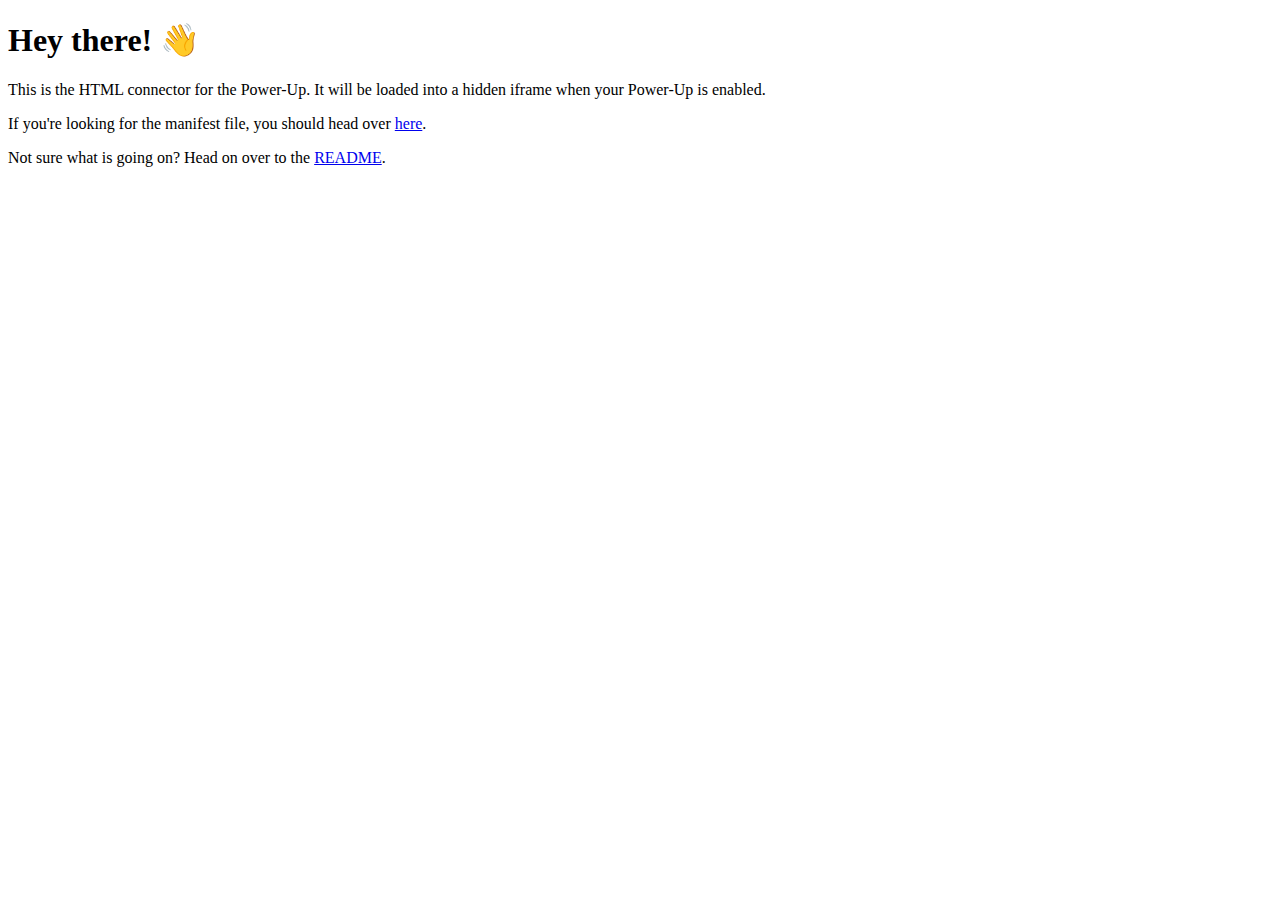
<file: trello/index.html>
<!DOCTYPE html>
<html>
  <head>
    <meta charset="utf-8">
  </head>
  <body>
    <h1>Hey there! 👋</h1>

    <p>This is the HTML connector for the Power-Up. It will be loaded into a hidden iframe when your Power-Up is enabled.</p>
    <p>If you're looking for the manifest file, you should head over <a href="./manifest.json">here</a>.</p>
    <p>Not sure what is going on? Head on over to the <a href="https://github.com/trello/power-up-template/blob/gh-pages/README.md">README</a>.</p>

    <script src="https://p.trellocdn.com/power-up.min.js"></script>
    <script src="./js/client.js"></script>
  </body>
</html>
</file>
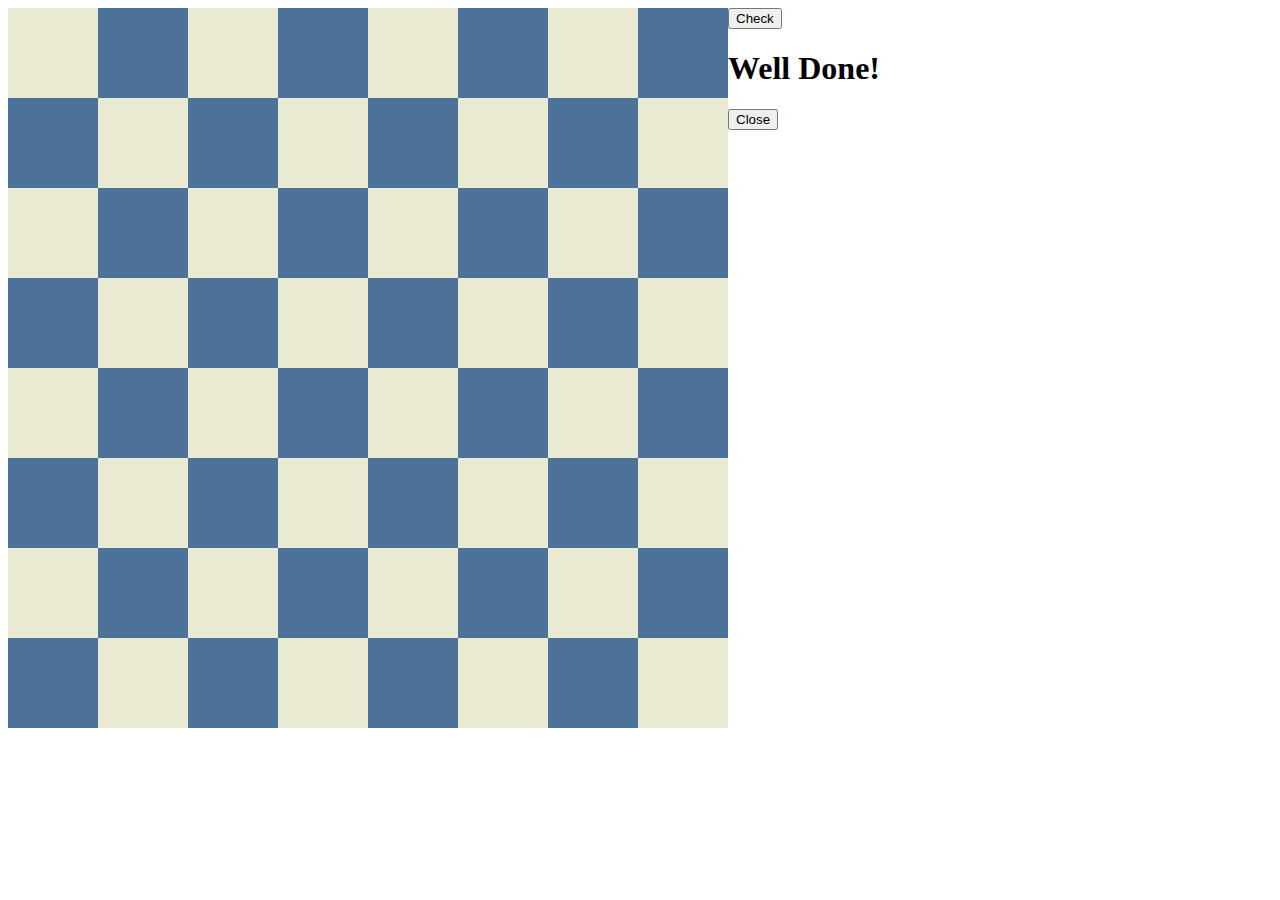
<file: eight-queens.html>
<!DOCTYPE html>
<html lang="en">
<head>
    <meta charset="UTF-8">
    <meta http-equiv="X-UA-Compatible" content="IE=edge">
    <meta name="viewport" content="width=device-width, initial-scale=1.0">
    <title>Eight Queens</title>

    <script src="https://code.jquery.com/jquery-3.6.0.min.js" integrity="sha256-/xUj+3OJU5yExlq6GSYGSHk7tPXikynS7ogEvDej/m4=" crossorigin="anonymous"></script>

    <link rel="stylesheet" href="styles.css">
    <link rel="stylesheet" href="chess.css">
</head>
<body>
    <div id="board1"></div>
    <button id="check-answer">Check</button>
    <section class="popup">
      <div>
        <h1>Well Done!</h1>
        <button id="close">Close</button>
      </div>
    </section>
</body>
<script src="chess.js"></script>
<script>

var board = new Board('board1');

Array.from($(".square")).forEach(function(square) {
    $(square).click(function() {
      if(board.isSquareEmpty(this.dataset.coord)) {
        board.placePiece('Q', 'w', this.dataset.coord);
      } else {
        board.removePiece(this.dataset.coord);
      }
    });
});

$("#check-answer").click(function() {
  checkAnswer();
});

$("#close").on("click", function() {
  $(".popup").css("display", "none");
});

function checkAnswer() {
  let positions = Object.keys(board.position).map(s => (s.substring(0,1).toLowerCase().charCodeAt(0) - 96).toString() + s.substring(1));
  for(let i = 0; i < positions.length; i++) {
    for(let j = 0; j < positions.length; j++) {
      if(i == j) {
        continue;
      }
      let occupiedSquare = positions[i];
      let other = positions[j];
      // ranks and files
      if(occupiedSquare.charAt(0) === other.charAt(0) ||
         occupiedSquare.charAt(1) === other.charAt(1)) {
          alert("Not quite right");
          return;
      }

      // diagonals
      let diff = Math.abs(occupiedSquare.charCodeAt(0) - other.charCodeAt(0)) - Math.abs(occupiedSquare.charCodeAt(1) - other.charCodeAt(1));
      if(diff === 0) {
        alert("Not quite right");
        return;
      }
    }
  }
  window.parent.postMessage({type: 'puzzle-solved', number: positions.length}, '*');
  alert(`Well done! You got ${positions.length} queen${positions.length != 1 ? "s" : ""} on the board.`);
}

$.ajax({
  url: "https://chessmates.com.au/kajabi.php",
  type : 'GET',
  data : {
      email : email,
      type : 'get-queens'
  },
  success : function(data) {
    let dailyImg = $("a[href='https://www.chessmates.online/eight-queens']").get(0);
    let a = $(`<div class='puzzle-progress'>${data}/8</div>`).get(0);
    dailyImg.appendChild(a);
  }
});


</script>
</html>
</file>
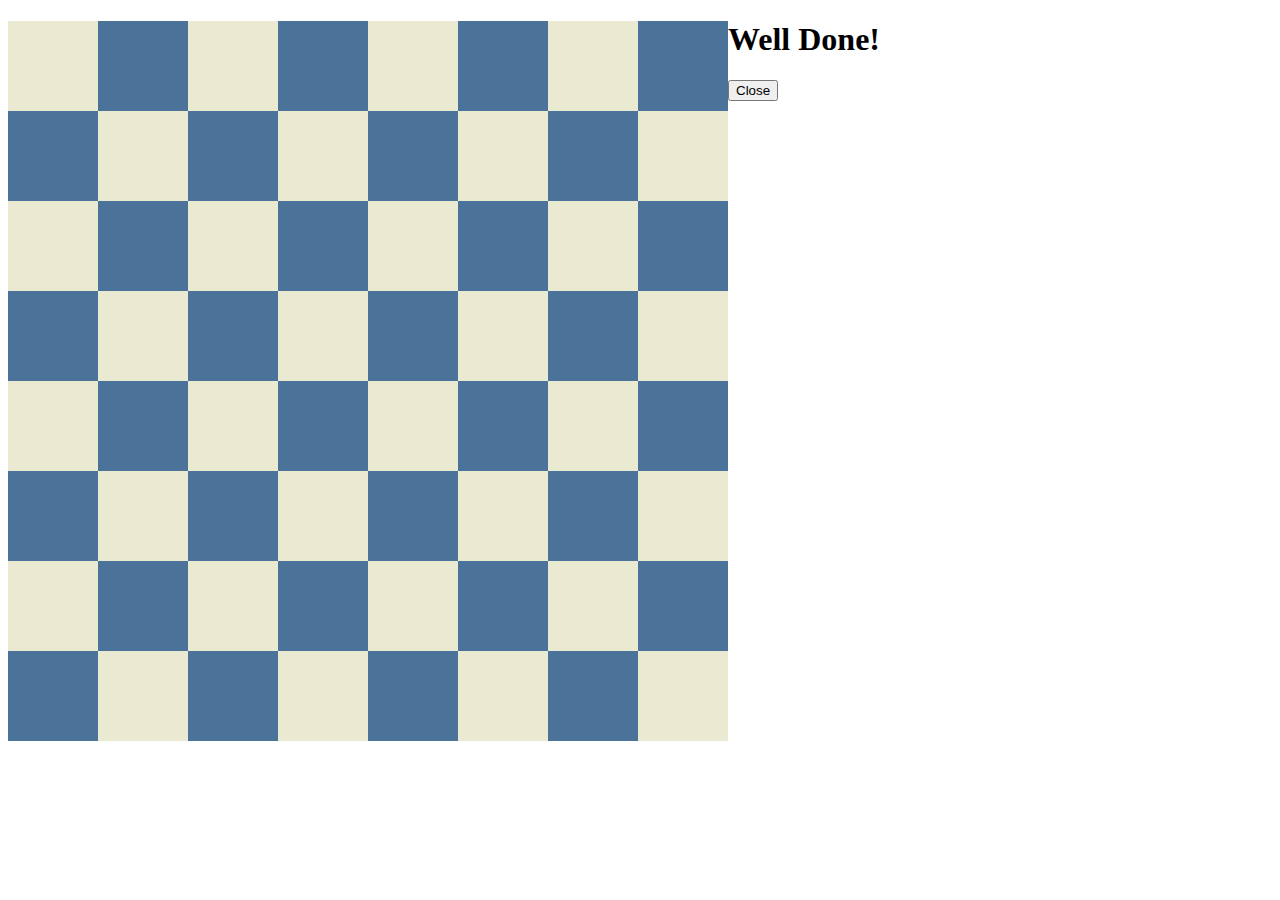
<file: knights-tour.html>
<!DOCTYPE html>
<html lang="en">
<head>
    <meta charset="UTF-8">
    <meta http-equiv="X-UA-Compatible" content="IE=edge">
    <meta name="viewport" content="width=device-width, initial-scale=1.0">
    <title>Knight's Tour</title>

    <script src="https://code.jquery.com/jquery-3.6.0.min.js" integrity="sha256-/xUj+3OJU5yExlq6GSYGSHk7tPXikynS7ogEvDej/m4=" crossorigin="anonymous"></script>

    <link rel="stylesheet" href="styles.css">
    <link rel="stylesheet" href="chess.css">
</head>
<body>
    <div id="board1"></div>
    <section class="popup">
        <div>
          <h1>Well Done!</h1>
          <p></p>
          <button id="close">Close</button>
        </div>
      </section>
</body>
<script src="chess.js"></script>

<script>
    var board = new Board('board1', knightMove);
    var startSelected = false;
    var visited = [];

    $("#close").on("click", function() {
        $(".popup").css("display", "none");
    });


    $('.square').each(function(index, square) {
        $(square).on('click', function() {
            if(!startSelected) {
                board.placePiece('N', 'w', this.dataset.coord);
                visit(this.dataset.coord);
                startSelected = true;
            }
        });
    });

    function visit(coord) {
        visited.push(coord);
        $('[data-coord="' + coord + '"]').css('background-color', 'green');
    }

    function knightMove(start, square) {
        var end = square.dataset.coord;
        var diff = Math.abs(start.charCodeAt(0) - end.charCodeAt(0));
        var diff2 = Math.abs(start.charCodeAt(1) - end.charCodeAt(1));
        var validMove = (diff === 2 && diff2 === 1 || diff === 1 && diff2 === 2) && !visited.includes(end);
        if(validMove) {
            visit(end);
        }

        if(isGameOver()) {
            $(".popup").css("display", "flex");
            $(".popup p").text(`You visited ${visited.length}/64 squares`);
            window.parent.postMessage({type: 'puzzle-solved', number: visited.length}, '*');
        }

        return validMove;
    }

    function isGameOver() {
        var currentCoord = $('[data-coord="' + visited[visited.length - 1] + '"]')[0].dataset.coord;
        // calculate all squares that are a knights jump away from currentSquare (excluding visited squares) without using knightMove()
        var possibleMoves = 0;
        for(let i = 0; i < 8; i++) {
            for(let j = 0; j < 8; j++) {
                var diff = Math.abs(currentCoord.charCodeAt(0) - String.fromCharCode(97 + i).charCodeAt(0));
                var diff2 = Math.abs(currentCoord.charCodeAt(1) - String.fromCharCode(49 + j).charCodeAt(0));
                var validMove = (diff === 2 && diff2 === 1 || diff === 1 && diff2 === 2) && !visited.includes(String.fromCharCode(97 + i) + String.fromCharCode(49 + j));
                if(validMove) {
                    possibleMoves++;
                }
            }
        }

        return possibleMoves == 0;
    }

    
</script>
</html>
</file>
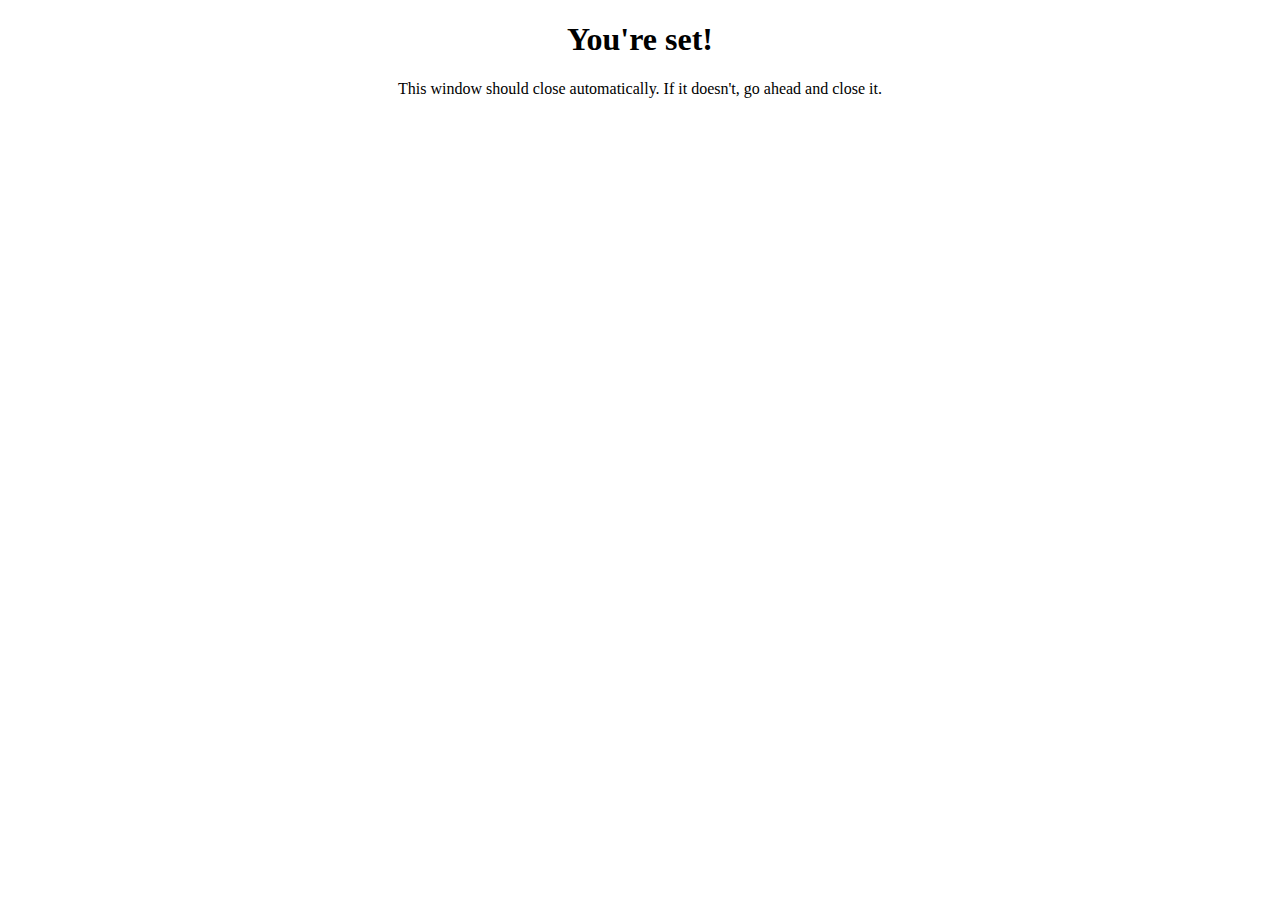
<file: trello/auth-success.html>
<!DOCTYPE html>
<html>
  <head>
    <link rel="stylesheet" href="https://p.trellocdn.com/power-up.min.css">
    <script src="https://p.trellocdn.com/power-up.min.js"></script>
  </head>
  <body>
    <h1 style="text-align:center">You're set!</h1>
    <p style="text-align:center">This window should close automatically. If it doesn't, go ahead and close it.</p>
    <script>
      var token = window.location.hash.substring(7);
      if (window.opener) {
        window.opener.authorize(token);
      } else {
        localStorage.setItem('token', token);
      }
      setTimeout(function(){ window.close(); }, 1000);
    </script>
  </body>
</html>
</file>
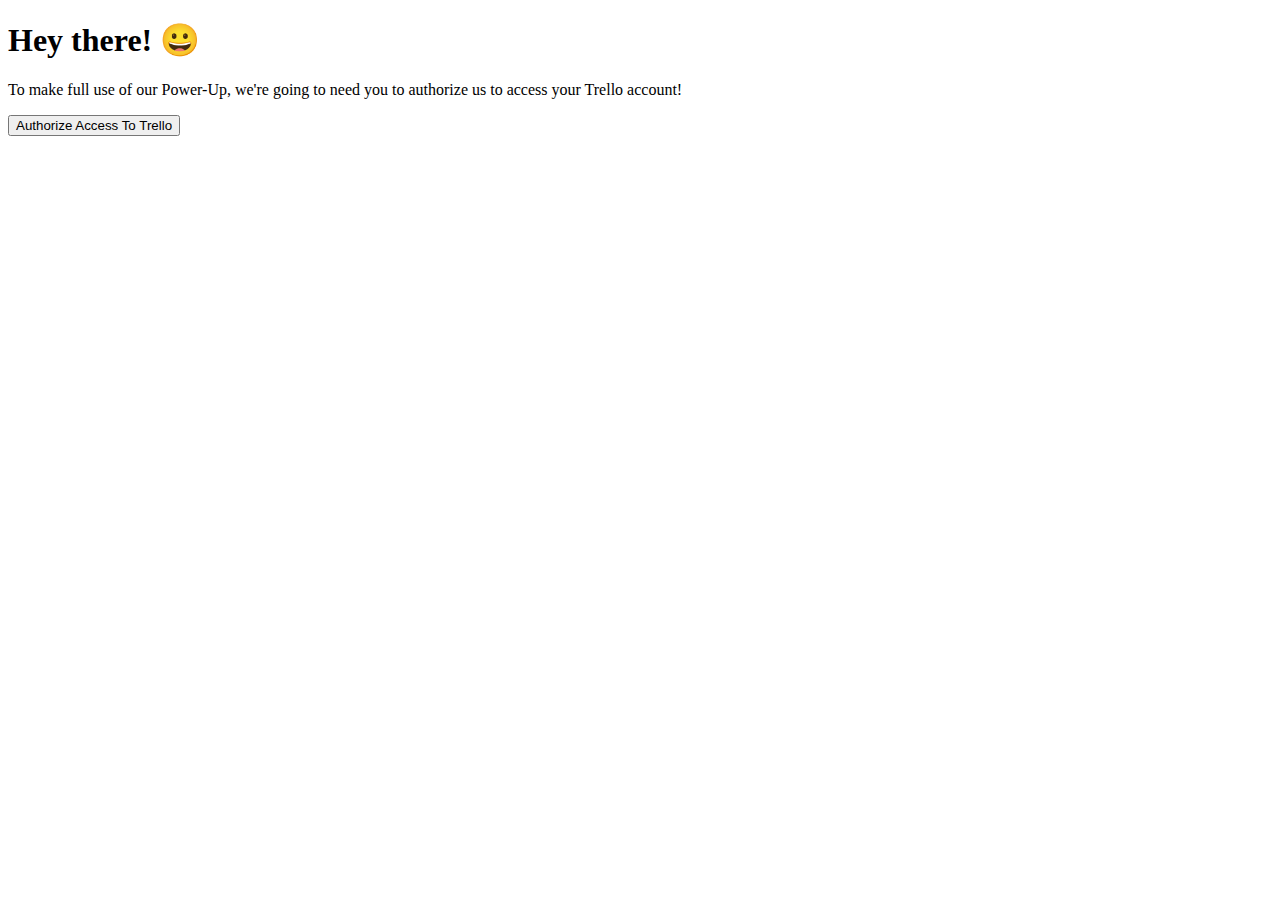
<file: trello/authorize.html>
<!DOCTYPE html>
<html>
  <head>
    <link rel="stylesheet" href="https://p.trellocdn.com/power-up.min.css">
    <script src="https://p.trellocdn.com/power-up.min.js"></script>
  </head>
  <body>
    <h1>
      Hey there! 😀
    </h1>
    <p>
      To make full use of our Power-Up, we're going to need you to authorize us to access your Trello account!
    </p>
    <button id="auth-btn" type="submit" class="mod-primary">Authorize Access To Trello</button>

    <script>
      var Promise = TrelloPowerUp.Promise;
      var t = TrelloPowerUp.iframe();

      var apiKey = t.arg('apiKey'); // Passed in as an argument to our iframe

      var trelloAuthUrl = `https://trello.com/1/authorize?expiration=1hour&name=Example%20Trello%20Power-Up&scope=read&key=${apiKey}&callback_method=fragment&return_url=${window.location.origin}%2Fauth-success.html`;

      var tokenLooksValid = function(token) {
        // If this returns false, the Promise won't resolve.
        return /^[0-9a-f]{64}$/.test(token);
      }

      document.getElementById('auth-btn').addEventListener('click', function(){
        t.authorize(trelloAuthUrl, { height: 680, width: 580, validToken: tokenLooksValid })
        .then(function(token){
          // store the token in Trello private Power-Up storage
          return t.set('member', 'private', 'token', token)
        })
        .then(function(){
          // now that we have the token we needed lets go on to letting
          // the user do whatever they need to do.
          return t.closePopup();
        });
      });
    </script>
  </body>
</html>
</file>
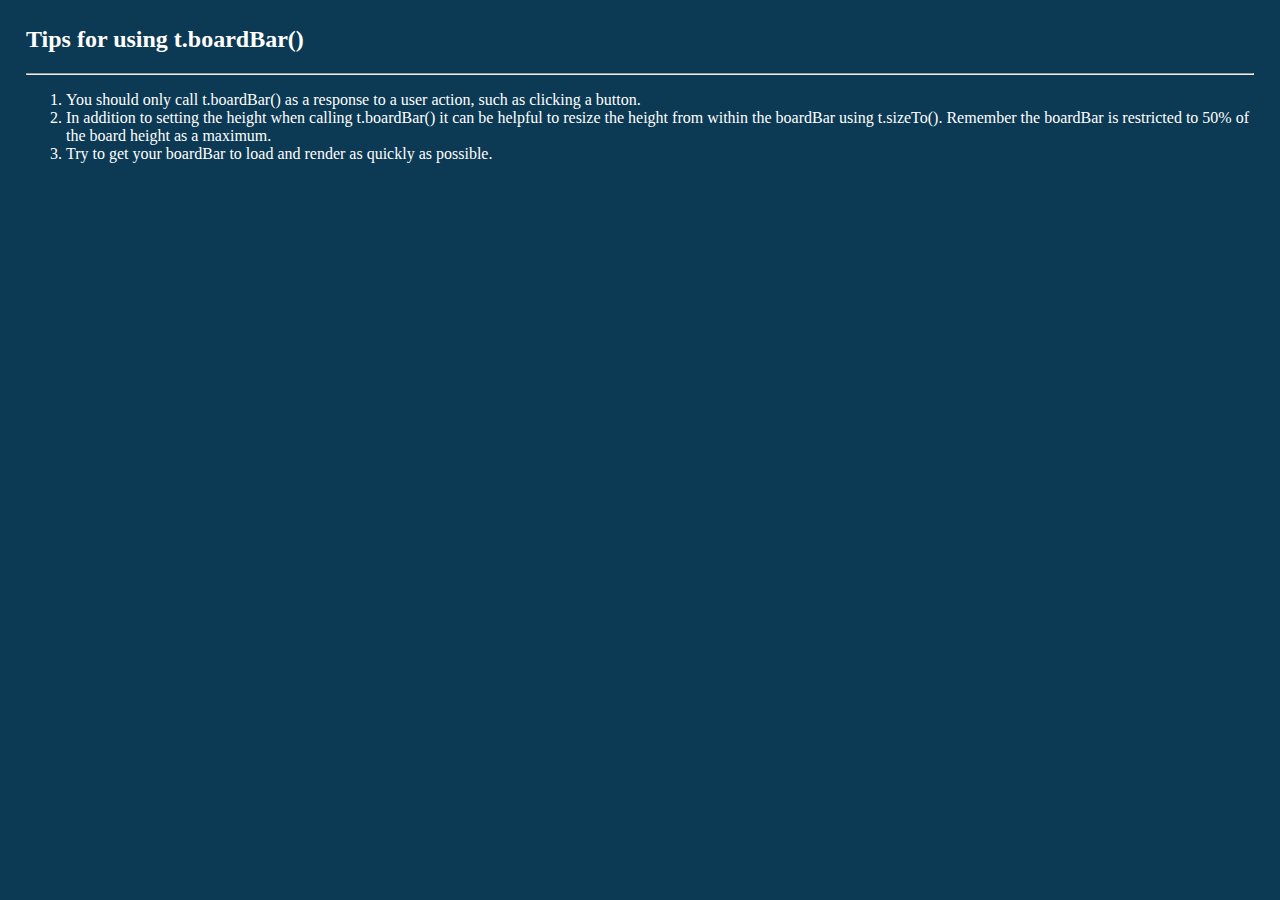
<file: trello/board-bar.html>
<html>
  <head>
    <link rel="stylesheet" href="https://p.trellocdn.com/power-up.min.css">
    <link rel="stylesheet" href="./css/board-bar.css">
    <script src="https://p.trellocdn.com/power-up.min.js"></script>
  </head>
  <body>
    <div id="content">
      <h2>Tips for using t.boardBar()</h2>
      <hr/>
      <ol>
        <li>You should only call t.boardBar() as a response to a user action, such as clicking a button.</li>
        <li>In addition to setting the height when calling t.boardBar() it can be helpful to resize the height from within the boardBar using t.sizeTo(). Remember the boardBar is restricted to 50% of the board height as a maximum.</li>
        <li>Try to get your boardBar to load and render as quickly as possible.</li>
      </ol>
    </div>
    <script src="./js/board-bar.js"></script>
  </body>
</html>
</file>
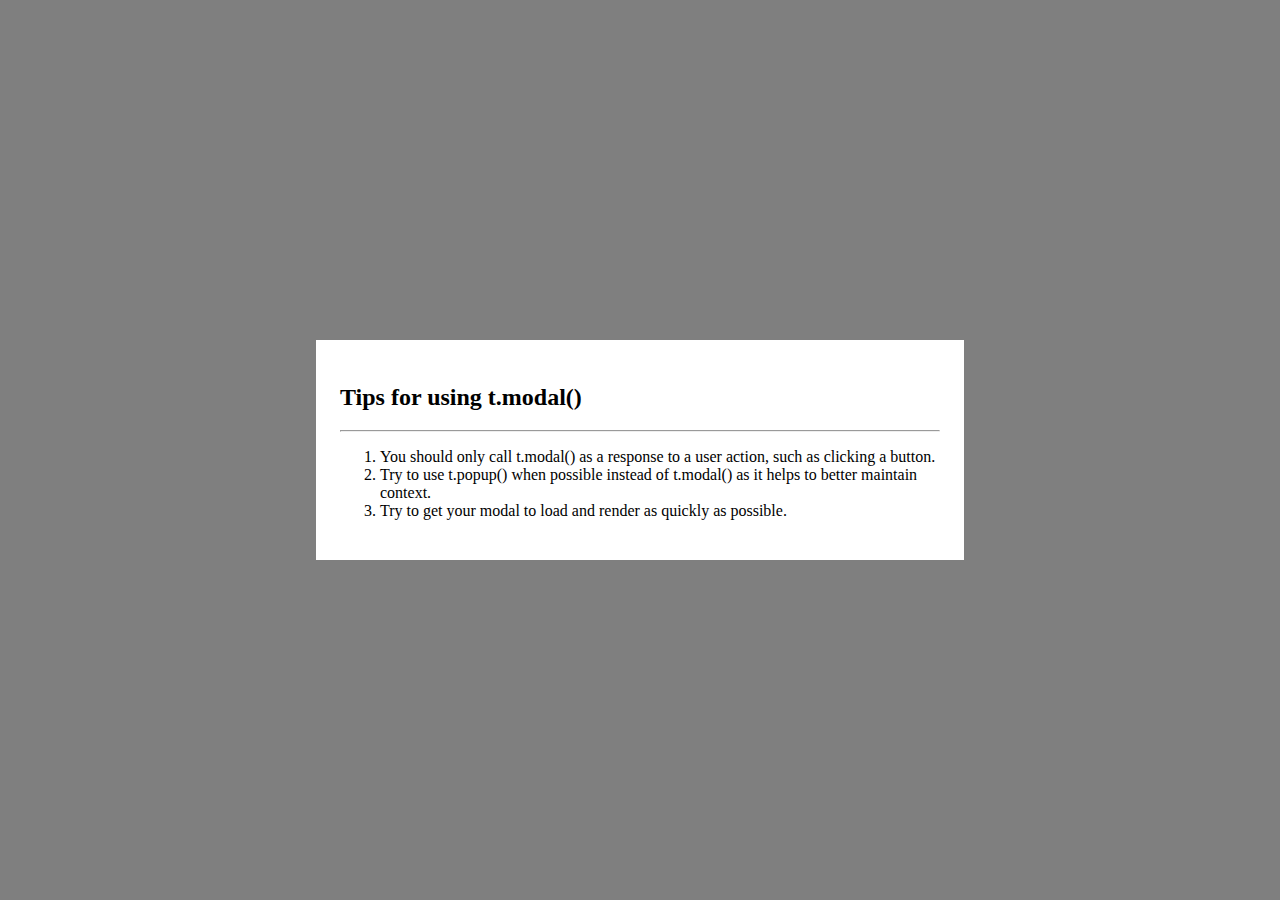
<file: trello/modal.html>
<html>
  <head>
    <link rel="stylesheet" href="https://p.trellocdn.com/power-up.min.css">
    <link rel="stylesheet" href="./css/modal.css">
    <script src="https://p.trellocdn.com/power-up.min.js"></script>
  </head>
  <body>
    <div id="content">
      <h2>Tips for using t.modal()</h2>
      <hr/>
      <ol>
        <li>You should only call t.modal() as a response to a user action, such as clicking a button.</li>
        <li>Try to use t.popup() when possible instead of t.modal() as it helps to better maintain context.</li>
        <li>Try to get your modal to load and render as quickly as possible.</li>
      </ol>
    </div>
    <script src="./js/modal.js"></script>
  </body>
</html>
</file>
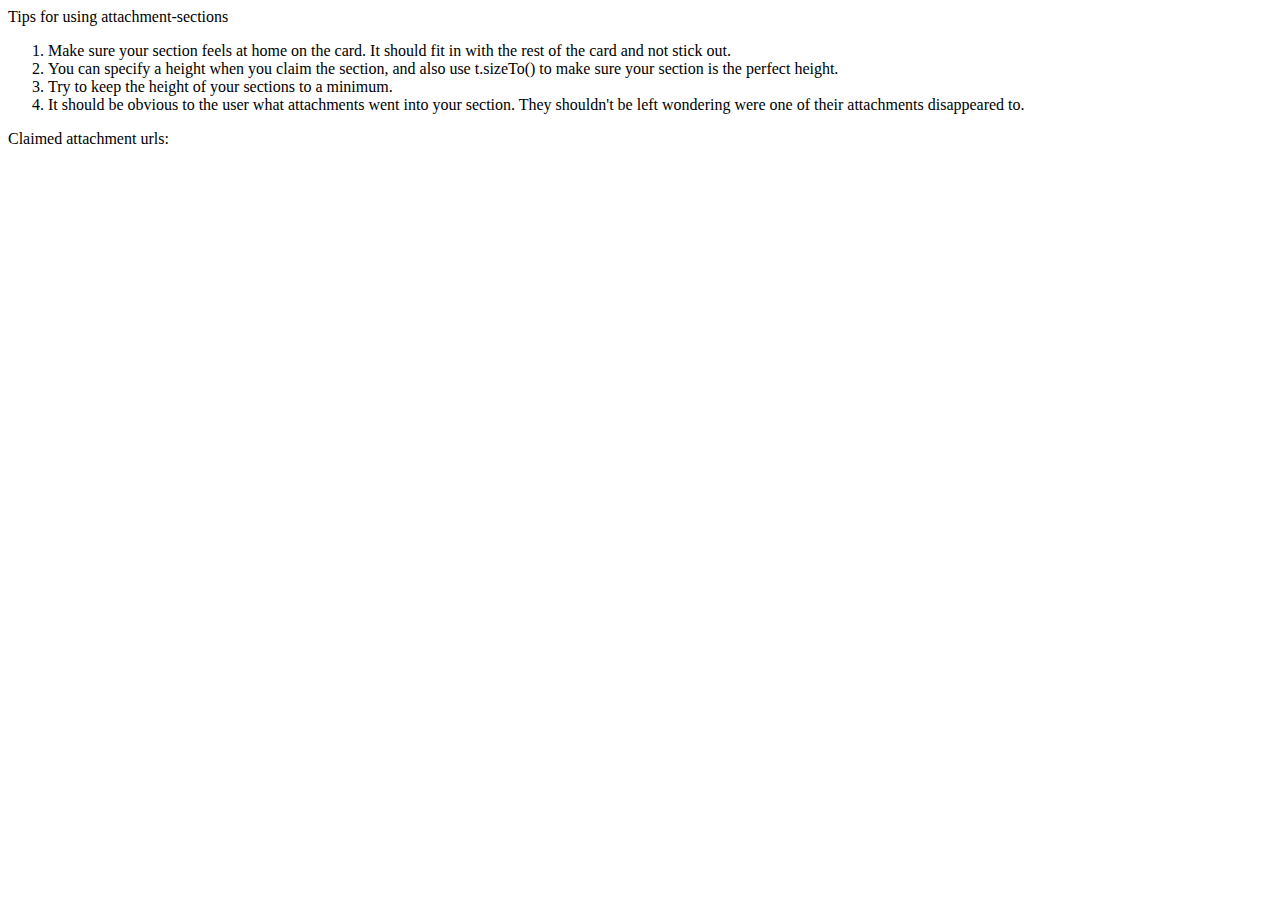
<file: trello/section.html>
<html>
  <head>
    <link rel="stylesheet" href="https://p.trellocdn.com/power-up.min.css">
    <script src="https://p.trellocdn.com/power-up.min.js"></script>
  </head>
  <body>
    <div id="content">
      <p>Tips for using attachment-sections</p>
      <ol>
        <li>Make sure your section feels at home on the card. It should fit in with the rest of the card and not stick out.</li>
        <li>You can specify a height when you claim the section, and also use t.sizeTo() to make sure your section is the perfect height.</li>
        <li>Try to keep the height of your sections to a minimum.</li>
        <li>It should be obvious to the user what attachments went into your section. They shouldn't be left wondering were one of their attachments disappeared to.</li>
      </ol>
      <p class="u-quiet">Claimed attachment urls: <span id="urls"></span></p>
    </div>
    <script src="./js/section.js"></script>
  </body>
</html>
</file>
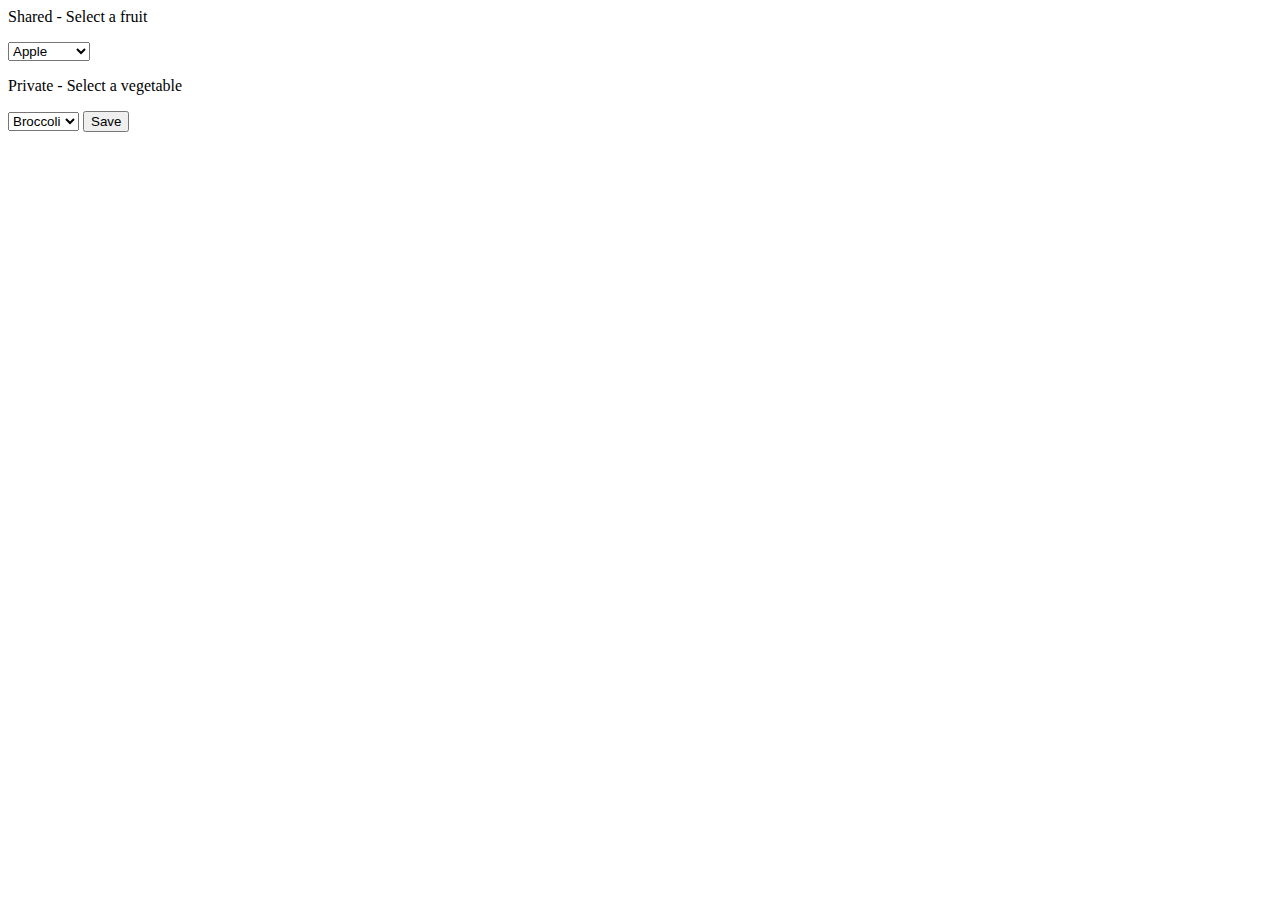
<file: trello/settings.html>
<html>
  <head>
    <link rel="stylesheet" href="https://p.trellocdn.com/power-up.min.css">
    <script src="https://p.trellocdn.com/power-up.min.js"></script>
  </head>
  <body>
    <div id="content">
      <p>Shared - Select a fruit</p>
      <select id="fruit">
        <option value="apple">Apple</option>
        <option value="banana">Banana</option>
        <option value="date">Date</option>
        <option value="lemon">Lemon</option>
        <option value="pineapple">Pineapple</option>
      </select>
      <p>Private - Select a vegetable</p>
      <select id="vegetable">
        <option value="broccoli">Broccoli</option>
        <option value="corn">Corn</option>
        <option value="kale">Kale</option>
        <option value="onion">Onion</option>
        <option value="spinach">Spinach</option>
      </select>
      <button id="save" class="mod-primary">Save</button>
    </div>
    <script src="./js/settings.js"></script>
  </body>
</html>
</file>
<file: styles.css>
#turn-heading {
    font-weight: bold;
    font-size: 2em;
    text-align: center;
    padding:8px;
    font-family: 'Montserrat', sans-serif;
}

.black-3c85d {
    background-color: #4b7399 !important;
}

.white-1e1d7 {
    background-color: #eae9d2 !important;
}

.white-1e1d7:hover, .black-3c85d:hover {
    box-shadow: inset 0 0 3px 3px #54a8f7;
}

.highlight1-32417, .highlight2-9c5d2 {
    box-shadow: inset 0 0 3px 3px #54a8f7;
}
</file>
<file: chess.css>
.row {
    float:left;
    overflow: visible;
}

.square {
    width: 10vh;
    height: 10vh;
    margin: 0;
    padding: 0;
}

.square:hover {
    box-shadow: inset 0 0 3px 3px #54a8f7;
}

.check {
    box-shadow: inset 0 0 3px 3px red;
}

.square img {
    width: 100%;
    height: 100%;
}

.white-square {
    background-color: #eae9d2;
}

.black-square {
    background-color: #4b7399;
}
</file>
<file: trello/css/board-bar.css>
body {
  background: #0C3953;
  color: white;
  padding: 18px;
}
</file>
<file: trello/css/modal.css>
body {
  background: rgba(0,0,0,.5);
  display: flex;
  align-items: center;
  justify-content: center;
}
#content {
  background: white;
  padding: 24px;
  width: 80%;
  max-width: 600px;
  max-height: 90%;
}
</file>
